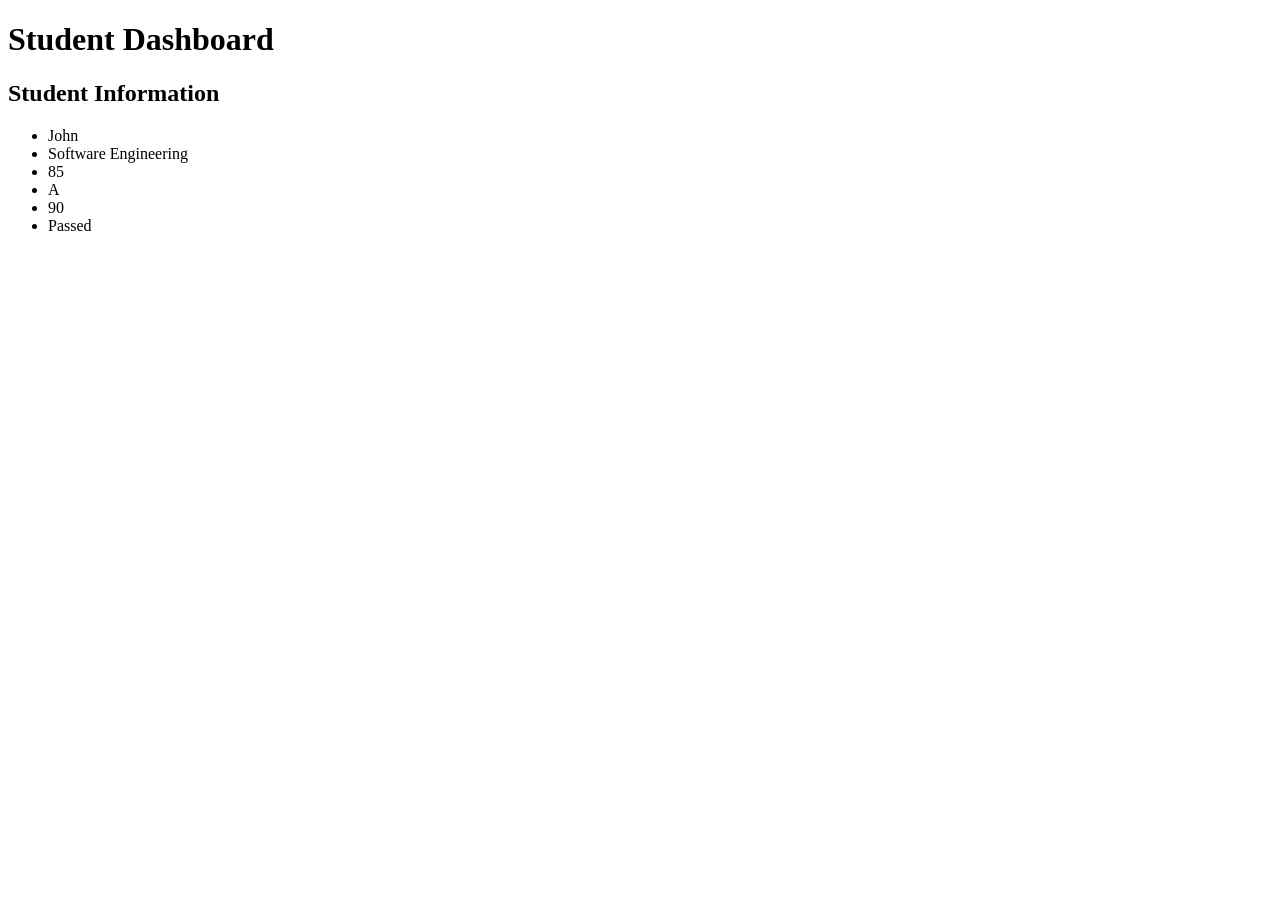
<file: Week 4/DAY 6/index.html>
<!DOCTYPE html>
<html lang="en">
<head>
    <meta charset="UTF-8">
    <meta name="viewport" content="width=device-width, initial-scale=1.0">
    <title>Student Dashboard</title>
</head>
<body>
    <header>
        <h1>Student Dashboard</h1>
    </header>
    <section>
        <h2>Student Information</h2>
        <div>
            <ul>
                <li id="Name">Name:</li>
                <li id="course">Course:</li>
                <li id="score">Score:</li>
                <li id ="grade">Grade:</li>
                <li id = "Attend">Attendance:</li>
                <li id ="Status">Status:</li>
            </ul>
        </div>
    </section>
    <script src="script.js"></script>
</body>
</html>
</file>
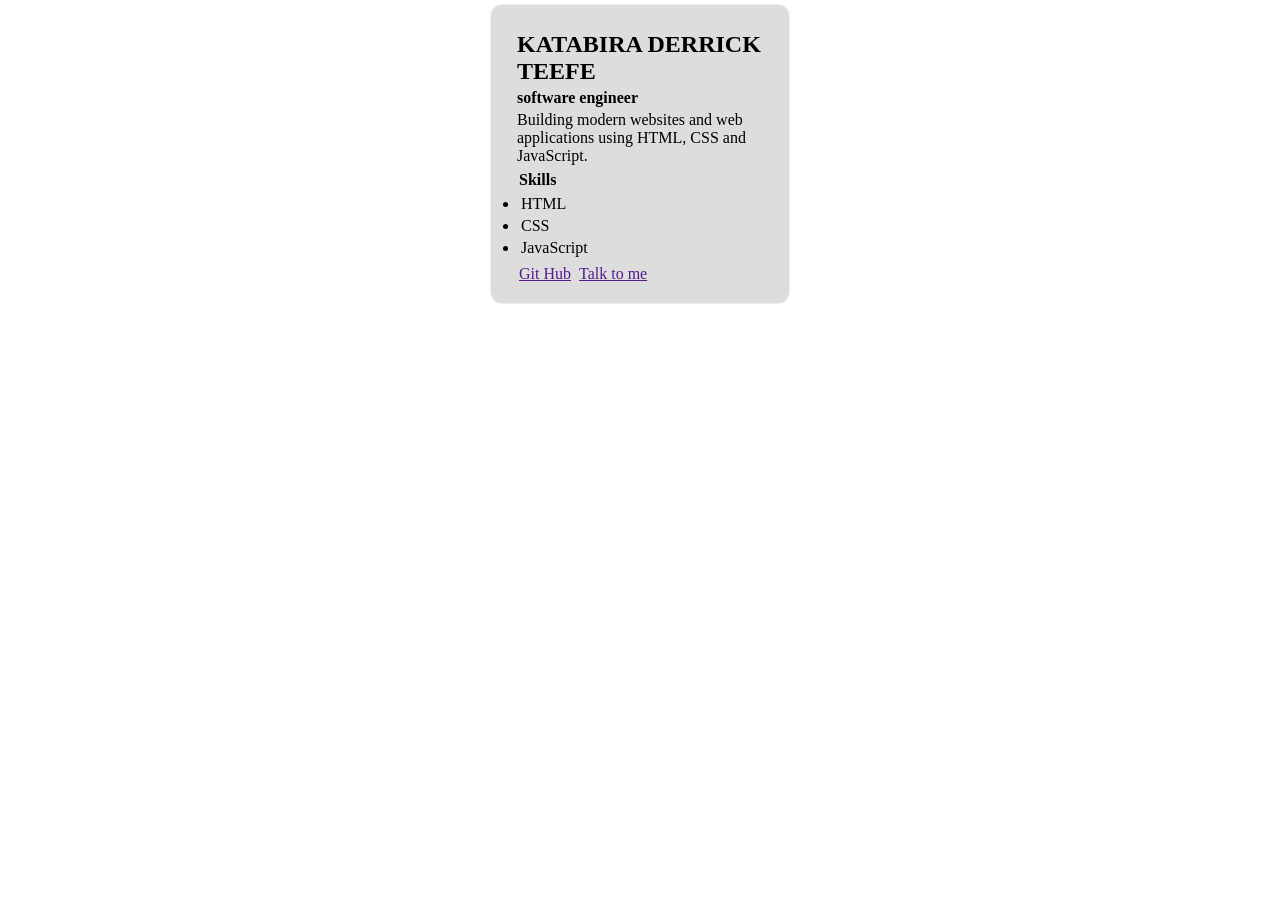
<file: Week3/DAY 1/index.html>
<!DOCTYPE html>
<html lang="en">
<head>
    <meta charset="UTF-8">
    <meta name="viewport" content="width=device-width, initial-scale=1.0">
    <title>testing and practice</title>
    <link rel="stylesheet" href="styles.css">

</head>
<body>
    <div class="profile-card">
        <h2>KATABIRA DERRICK TEEFE</h2>
        <h4>software engineer</h4>
        <p>
            Building modern websites and web applications using HTML, CSS and JavaScript.
        </p>
        <section>
            <h4>Skills</h4>
            <ul>
                <li>HTML</li>
                <li>CSS</li>
                <li>JavaScript</li>
            </ul>
        </section>
        <section>
            <a href="">Git Hub</a>
            <a href="">Talk to me</a>
        </section>
    </div>
</body>
</html>
</file>
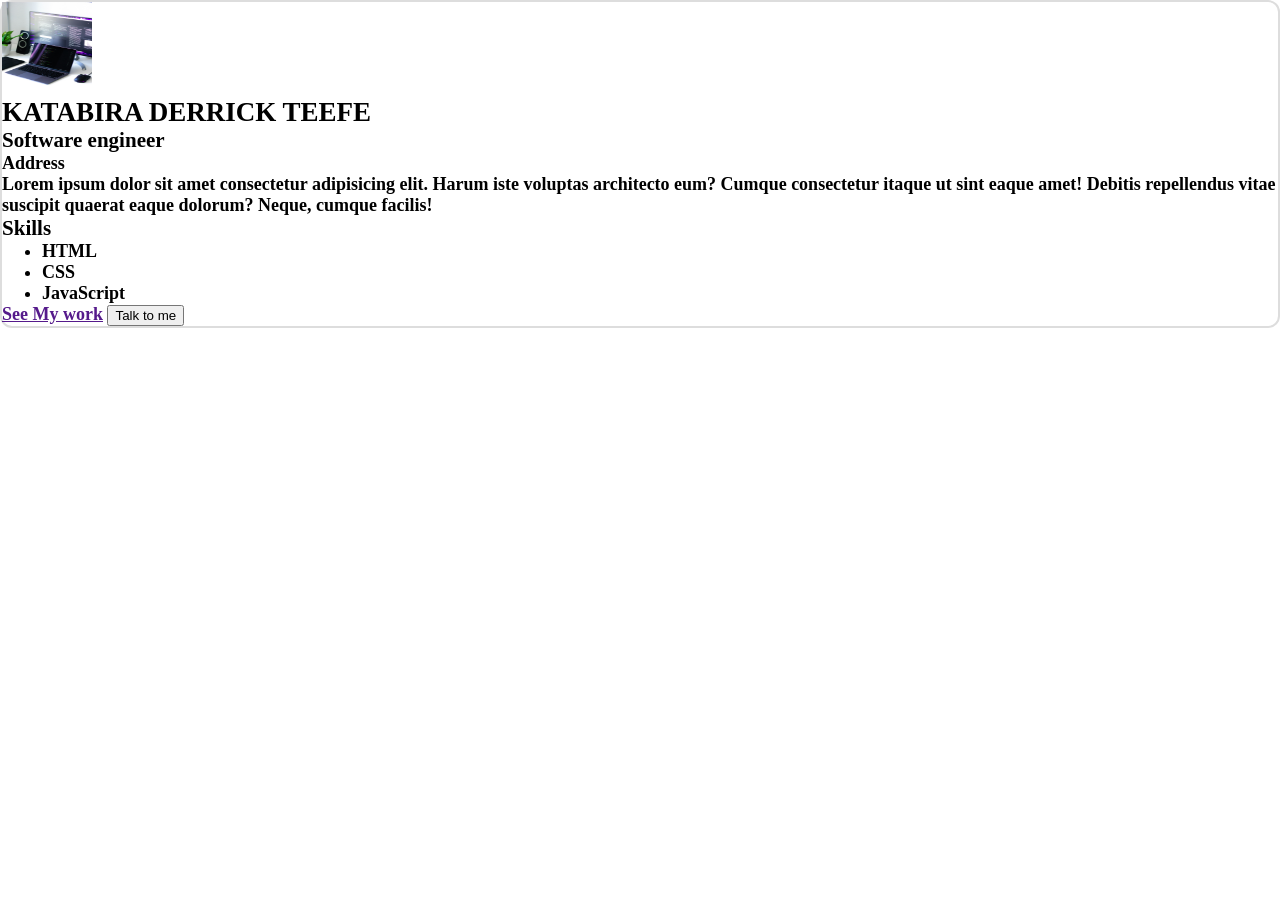
<file: Week3/DAY 2/index.html>
<!DOCTYPE html>
<html lang="en">
<head>
    <meta charset="UTF-8">
    <meta name="viewport" content="width=device-width, initial-scale=1.0">
    <title>profile-card</title>
    <link rel="stylesheet" href="styles.css">
</head>
<body>
    <main>
        <section>
            <img src="images/walling-e_MdMMKrgdY-unsplash.jpg" alt="">
            <h2>KATABIRA DERRICK TEEFE</h2>
            <h3>Software engineer</h3>
            <h4>Address</h4>
        </section>
        <p>
            Lorem ipsum dolor sit amet consectetur adipisicing elit. 
            Harum iste voluptas architecto eum? Cumque consectetur itaque ut sint eaque amet! 
            Debitis repellendus vitae suscipit quaerat eaque dolorum? Neque, cumque facilis!
        </p>
        <div>
            <h3> Skills </h3>
            <ul>
                <li>HTML</li>
                <li>CSS</li>
                <li>JavaScript</li>
            </ul>
        </div>
        <div>
            <a href="">See My work</a>
            <button>
                Talk to me
            </button>
        </div>

    </main>
</body>
</html>
</file>
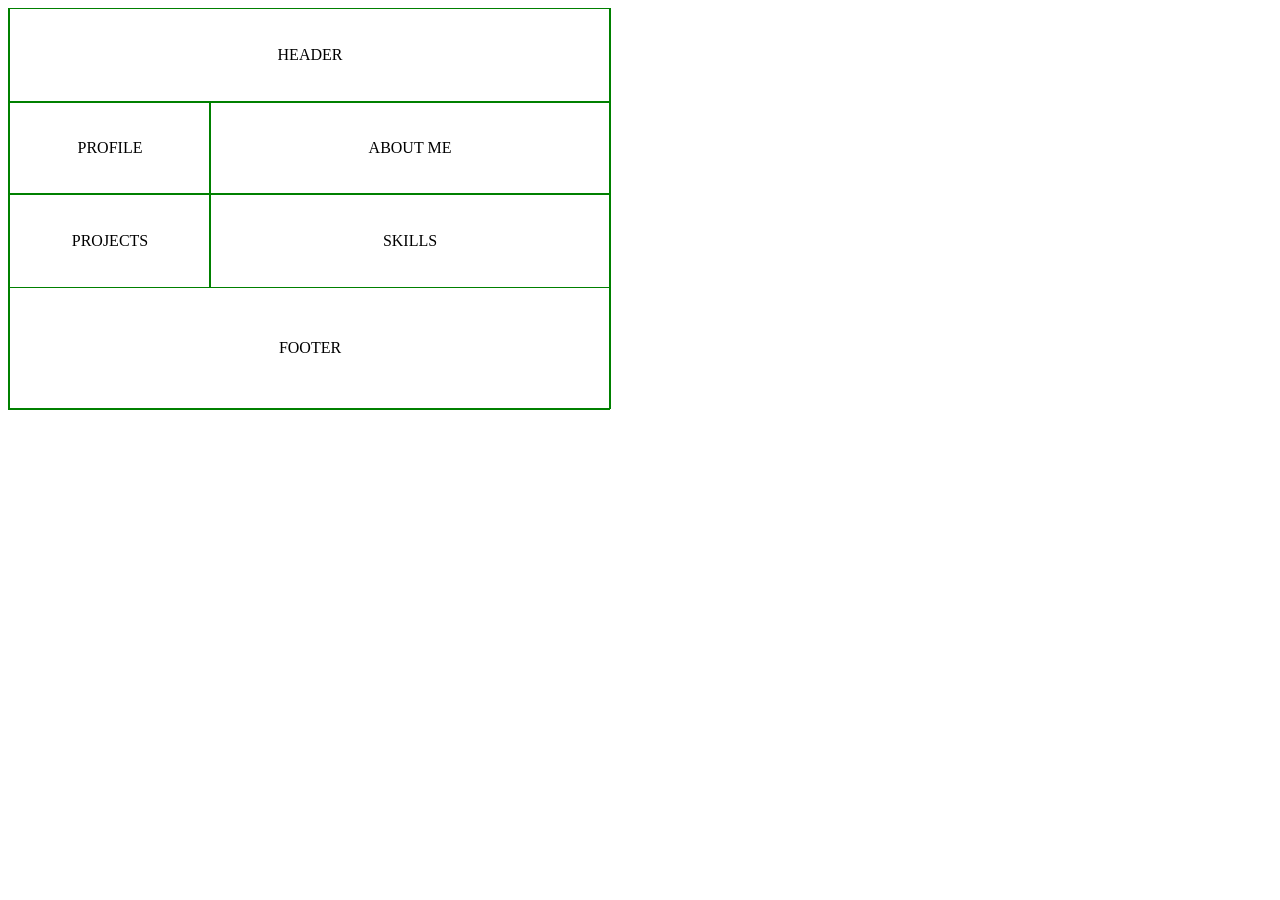
<file: Week3/DAY 4/index.html>
<!DOCTYPE html>
<html lang="en">
<head>
    <meta charset="UTF-8">
    <meta name="viewport" content="width=device-width, initial-scale=1.0">
    <title>portifolio Dashboard</title>
    <link rel="stylesheet" href="styles.css">
</head>
<body>
    <header>
        HEADER
    </header>
    <div class="profile">PROFILE</div>
    <div class="about">ABOUT ME</div>
    <div class="skills">SKILLS</div>
    <div class="projects">PROJECTS</div>
    <footer>
        FOOTER
    </footer>
</body>
</html>
</file>
<file: Week3/DAY 1/styles.css>
*{
    box-sizing: border-box;
    margin: auto;
    border: 0px;
    padding: 2px;
    justify-content: center;
    align-items: center;
}
.profile-card{
    border: 1px solid #EAF0F0;
    padding: 24px;
    width: 300px;
    height: 300px;
    overflow: scroll;
    border-radius: 12px;
    background-color: #ddd;
}
</file>
<file: Week3/DAY 2/styles.css>
*{
    margin: auto;
}
img{
    width: 5em;
    height: 5em;
}
main{
    margin: auto;
    border: 2px solid #ddd;
    border-radius: 12px;
    box-shadow:aquamarine;
    font-size: large;
    font-weight:bold;
    box-sizing: content-box;
}
</file>
<file: Week3/DAY 4/styles.css>
body{
    display: grid;
    height: 400px;
    width: 600px;
    align-items: center;
    justify-content: center;
    grid-template-columns: 1fr 1fr 1fr;
    grid-template-rows: 1fr 1fr 1fr;
    grid-template-areas:
    "header header header " 
    "profile about about"
    "projects skills skills"
    "footer footer footer";
    border: 1px solid green;
    gap: 0px;
}
header{grid-area: header;}
.profile{grid-area: profile;}
.about{grid-area: about;}
.skills{grid-area: skills;}
.projects{grid-area: projects;}
footer{grid-area: footer;}

header,footer,div{

    display: grid;
    align-items: center;
    justify-content: center;
    width: 100%;
    height:100%;
    border: 1px solid green;
}
footer{
    height: 120px;
}
</file>
